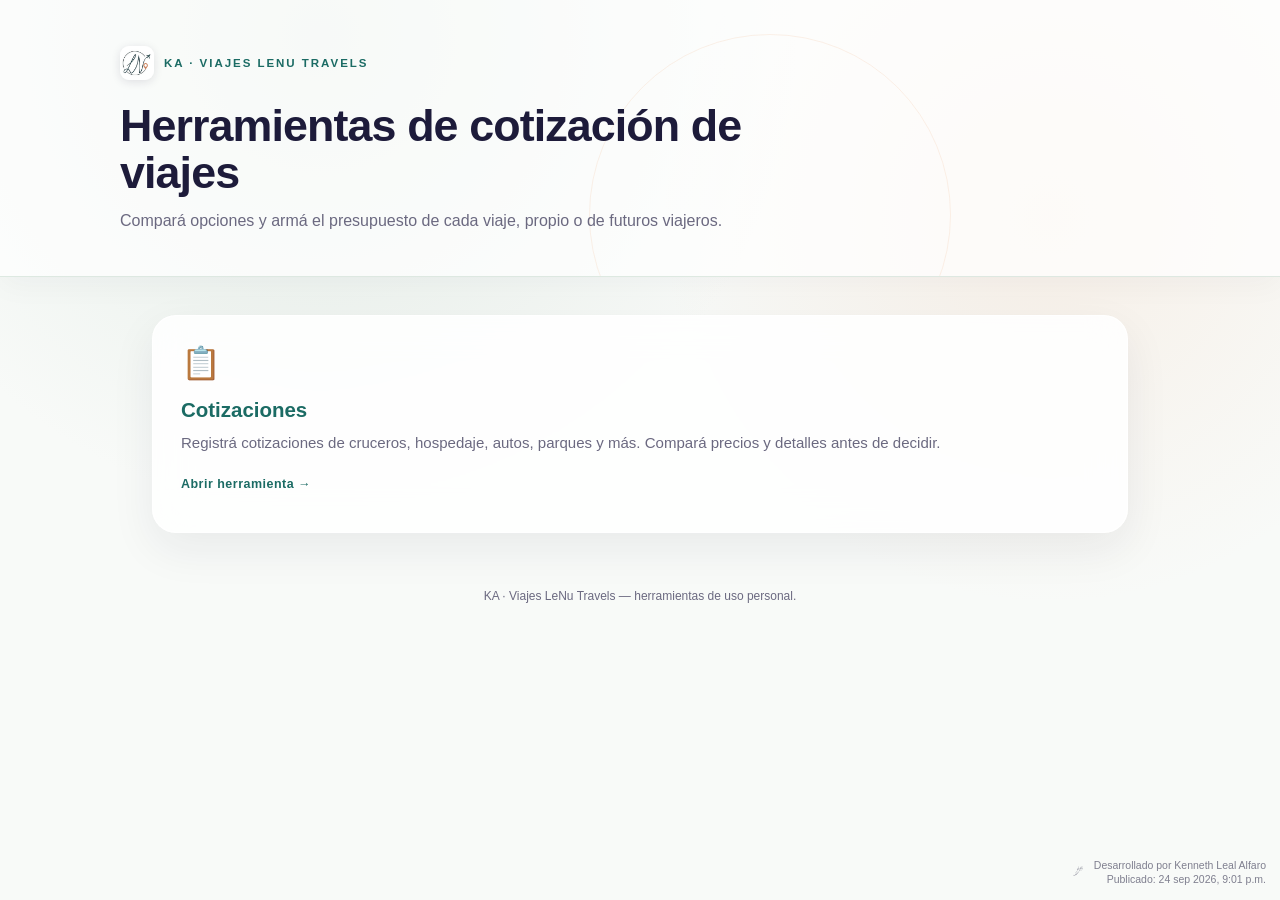
<file: index.html>
<!DOCTYPE html>
<html lang="es-CR">
<head>
<meta name="kla-published" content="2026-09-24T15:01:14-06:00">
<meta charset="UTF-8">
<meta name="viewport" content="width=device-width, initial-scale=1.0">
<title>KA · Viajes LeNu Travels</title>
<link rel="icon" type="image/png" href="[data-uri]">
<link rel="apple-touch-icon" href="[data-uri]">
<style>
  :root{
    --ka-primary:#1B6B64;
    --ka-secondary:#F2C4A4;
    --ka-accent:#DD8B5D;
    --ka-accent-hover:#C6763F;
    --ka-dark:#1D1B3A;
    --ka-light:#D9E5DD;
    --ka-base:#FAF3EC;
    --ka-base-sobria:#F4F6F5;
    --line:#D9E5DD;
    --muted:#6B6980;
    --font-display:Arial, Helvetica, sans-serif;
    --font-body:Arial, Helvetica, sans-serif;
  }
  *{box-sizing:border-box;}
  html,body{margin:0;padding:0;}
  body{background:var(--ka-base-sobria); color:var(--ka-dark); font-family:var(--font-body); -webkit-font-smoothing:antialiased;}

  header.ka-hero{background:linear-gradient(120deg, var(--ka-primary) 0%, #134F49 100%); color:#fff; padding:34px 32px 28px; position:relative; overflow:hidden;}
  header.ka-hero::after{content:""; position:absolute; right:-40px; top:-60px; width:220px; height:220px; border-radius:50%; background:var(--ka-secondary); opacity:.18;}
  header.ka-hero .ka-mark{display:inline-flex; align-items:center; gap:10px; font-size:13px; letter-spacing:.14em; text-transform:uppercase; color:var(--ka-secondary); font-weight:bold;}
  header.ka-hero .ka-mark span.dot{width:8px;height:8px;border-radius:50%; background:var(--ka-accent); display:inline-block;}
  header.ka-hero h1{margin:10px 0 4px; font-size:1.7rem; font-family:var(--font-display); letter-spacing:-0.02em;}
  header.ka-hero p{margin:0; color:var(--ka-light); font-size:0.9rem; max-width:600px;}

  main{max-width:900px; margin:0 auto; padding:28px 32px 48px;}
  .cards{display:grid; grid-template-columns:repeat(auto-fit, minmax(280px,1fr)); gap:18px;}
  .tool-card{
    background:#fff; border:1px solid var(--line); border-radius:16px; padding:22px;
    text-decoration:none; color:inherit; display:block; transition:border-color .15s, box-shadow .15s;
  }
  .tool-card:hover{border-color:var(--ka-primary); box-shadow:0 4px 16px rgba(27,107,100,0.12);}
  .tool-card .icon{font-size:1.8rem; margin-bottom:10px; display:block;}
  .tool-card h2{font-family:var(--font-display); font-size:1.1rem; margin:0 0 6px; color:var(--ka-primary);}
  .tool-card p{font-size:0.85rem; color:var(--muted); margin:0; line-height:1.4;}

  footer{text-align:center; font-size:11px; color:var(--muted); padding:20px;}

  /* Capa visual KLA: mantiene los tokens de marca y mejora la jerarquía. */
  body{min-height:100vh;background:radial-gradient(circle at 92% 0%,rgba(242,196,164,.12),transparent 27rem),linear-gradient(180deg,#EEF4F1 0%,var(--ka-base-sobria) 46%,#F8F5F1 100%);}
  header.ka-hero{padding:46px max(32px,calc((100vw - 1040px)/2)) 42px;box-shadow:inset 0 -1px rgba(255,255,255,.13),0 10px 28px rgba(19,79,73,.13);}
  header.ka-hero::before{content:"";position:absolute;inset:auto auto -120px 46%;width:360px;height:360px;border:1px solid rgba(242,196,164,.24);border-radius:50%;pointer-events:none;}
  header.ka-hero .ka-mark,header.ka-hero h1,header.ka-hero p{position:relative;z-index:1;}
  header.ka-hero .ka-mark{font-size:.72rem;letter-spacing:.17em;}
  header.ka-hero h1{max-width:680px;margin-top:18px;font-size:clamp(2rem,4vw,2.8rem);line-height:1.06;}
  header.ka-hero p{max-width:610px;margin-top:12px;font-size:1rem;line-height:1.55;}
  main{max-width:1040px;padding:38px 32px 56px;}
  .cards{gap:20px;}
  .tool-card{min-height:218px;padding:28px;border:1px solid rgba(27,107,100,.16);border-radius:20px;box-shadow:0 10px 26px rgba(29,27,58,.055);position:relative;overflow:hidden;transition:transform .18s ease,border-color .18s ease,box-shadow .18s ease;}
  .tool-card::after{content:"Abrir herramienta  →";display:block;margin-top:23px;color:var(--ka-primary);font-size:.78rem;font-weight:700;letter-spacing:.04em;}
  .tool-card:hover{transform:translateY(-4px);border-color:var(--ka-primary);box-shadow:0 16px 32px rgba(27,107,100,.16);}
  .tool-card:focus-visible{outline:3px solid rgba(221,139,93,.65);outline-offset:4px;}
  .tool-card .icon{font-size:2rem;margin-bottom:16px;}
  .tool-card h2{font-size:1.28rem;margin-bottom:9px;}
  .tool-card p{font-size:.94rem;line-height:1.55;}
  footer{padding:0 24px 34px;font-size:.75rem;}
  @media (max-width:640px){header.ka-hero{padding:34px 22px 32px;}header.ka-hero h1{font-size:2rem;}main{padding:26px 18px 40px;}.tool-card{min-height:0;padding:24px;}}

  #kla-publish-badge-wrap{position:fixed;bottom:14px;right:14px;display:flex;align-items:center;gap:6px;font-size:10.5px;color:var(--ka-dark);opacity:.55;z-index:50;font-family:inherit;pointer-events:none;text-align:right}
  #kla-publish-badge-wrap svg{height:14px;width:auto;display:block;flex-shrink:0}
  #kla-publish-badge-wrap .kla-lines{display:flex;flex-direction:column;line-height:1.35}
  #kla-publish-badge{pointer-events:auto;cursor:default}
  #kla-publish-badge.kla-stale{color:#C6763F;font-weight:700;cursor:pointer;text-decoration:underline}
  @media print{#kla-publish-badge-wrap{display:none!important}}
</style>
<link rel="stylesheet" href="estilo-interfaz-clara.css">
</head>
<body class="kla-ui-background">

<header class="ka-hero">
  <div class="ka-mark"><img src="[data-uri]" alt="LeNu Travels" style="width:34px;height:34px;border-radius:9px;display:inline-block;vertical-align:middle;box-shadow:0 1px 4px rgba(0,0,0,0.35);"> KA · Viajes LeNu Travels</div>
  <h1>Herramientas de cotización de viajes</h1>
  <p>Compará opciones y armá el presupuesto de cada viaje, propio o de futuros viajeros.</p>
</header>

<main>
  <div class="cards">
    <a class="tool-card" href="comparador-cotizaciones.html">
      <span class="icon">📋</span>
      <h2>Cotizaciones</h2>
      <p>Registrá cotizaciones de cruceros, hospedaje, autos, parques y más. Compará precios y detalles antes de decidir.</p>
    </a>
  </div>
</main>

<footer>KA · Viajes LeNu Travels — herramientas de uso personal.</footer>

<div id="kla-publish-badge-wrap">
  <svg xmlns="http://www.w3.org/2000/svg" viewBox="0 0 1179 945" fill="currentColor"><g transform="translate(0,945) scale(0.1,-0.1)" stroke="none"><path d="M5976 8698 c-32 -49 -47 -103 -57 -206 -30 -321 -121 -688 -283 -1142 -18 -52 -47 -133 -64 -180 -16 -47 -33 -92 -36 -101 -6 -13 -28 -17 -114 -21 -88 -5 -121 -11 -187 -37 -152 -59 -320 -179 -418 -299 -63 -77 -85 -117 -103 -187 -33 -123 -7 -207 73 -235 58 -20 193 -2 337 45 59 19 110 35 112 35 7 0 -18 -55 -115 -249 -348 -694 -583 -1020 -1375 -1901 -161 -180 -310 -302 -421 -347 -61 -25 -82 -39 -74 -47 7 -7 253 86 327 123 219 111 496 334 709 572 317 355 531 661 821 1174 34 61 214 423 241 485 13 30 46 107 73 171 l50 117 71 32 c40 18 121 57 181 87 59 30 115 53 124 51 8 -2 46 -57 83 -123 175 -310 289 -438 476 -534 l42 -21 -48 -77 c-121 -195 -161 -258 -262 -408 -245 -366 -377 -547 -584 -800 -699 -859 -1665 -1684 -2405 -2056 -167 -84 -246 -114 -344 -129 -266 -43 -424 72 -521 380 -45 143 -45 143 -40 25 16 -318 100 -532 244 -624 133 -85 343 -78 595 22 100 39 371 175 456 229 472 297 888 635 1350 1098 601 601 1146 1306 1617 2088 91 151 120 191 132 186 38 -17 192 -43 314 -54 282 -25 613 20 816 112 294 132 579 465 691 808 38 116 67 230 76 297 7 60 7 60 154 88 47 9 117 25 155 35 39 10 120 28 180 40 61 12 133 28 160 35 64 18 261 45 325 45 28 0 50 4 50 8 0 15 -235 27 -520 27 -224 -1 -291 -4 -363 -19 -48 -10 -92 -16 -98 -14 -8 3 -11 40 -10 114 3 195 -31 478 -80 650 -54 195 -115 298 -208 352 -41 24 -56 27 -136 27 -128 0 -175 -25 -326 -175 -196 -195 -344 -431 -728 -1162 -40 -76 -79 -138 -86 -138 -27 0 -309 -92 -423 -138 -192 -79 -269 -141 -286 -230 -8 -47 15 -51 88 -15 85 43 185 82 286 111 47 13 116 33 153 44 38 11 71 18 73 15 3 -3 -7 -27 -22 -53 -58 -104 -309 -546 -332 -584 -8 -13 -17 -10 -63 14 -123 67 -271 199 -332 298 -59 96 -157 271 -157 281 0 7 32 29 70 50 115 61 367 215 492 298 263 176 463 367 590 561 93 141 127 204 214 393 38 83 88 178 111 213 46 66 50 81 31 100 -40 40 -83 -11 -195 -233 -164 -325 -283 -489 -492 -678 -179 -162 -513 -383 -817 -539 l-82 -42 -68 63 c-38 35 -88 74 -111 88 -24 14 -43 26 -43 28 0 2 17 52 39 112 21 59 62 185 90 278 29 94 61 197 71 230 31 98 79 320 102 470 15 103 21 190 22 325 1 128 5 192 14 207 17 30 15 70 -4 77 -25 10 -33 7 -48 -16z m2253 -438 c106 -54 191 -228 236 -485 22 -126 37 -341 30 -421 l-7 -70 -87 -18 c-47 -10 -147 -31 -221 -46 -441 -92 -925 -188 -929 -185 -2 2 20 48 49 102 309 577 483 850 638 1001 138 134 209 164 291 122z m231 -1187 c0 -65 -86 -290 -158 -413 -278 -473 -683 -689 -1252 -667 -128 5 -320 33 -336 50 -6 5 13 40 91 172 36 60 152 272 291 532 21 40 45 75 54 78 21 6 329 71 480 100 117 23 231 47 625 129 191 40 205 42 205 19z m-3001 -195 c0 -7 -28 -78 -63 -157 l-62 -144 -54 -20 c-226 -79 -438 -125 -454 -98 -12 18 44 100 117 172 113 112 267 204 401 239 85 22 116 24 115 8z m237 -61 c45 -31 69 -67 45 -67 -5 0 -44 -16 -85 -35 -86 -40 -101 -42 -92 -17 35 93 63 152 72 152 7 0 34 -15 60 -33z"/></g></svg>
  <div class="kla-lines">
    <span>Desarrollado por Kenneth Leal Alfaro</span>
    <span id="kla-publish-badge" title="Última publicación de esta página"></span>
  </div>
</div>
<script>
(function(){
  var META_NAME='kla-published';
  var el=document.getElementById('kla-publish-badge');
  var metaEl=document.querySelector('meta[name="'+META_NAME+'"]');
  var localIso=metaEl?metaEl.getAttribute('content'):null;

  function fmt(iso){
    if(!iso) return null;
    var d=new Date(iso);
    if(isNaN(d.getTime())) return null;
    var meses=['ene','feb','mar','abr','may','jun','jul','ago','sep','oct','nov','dic'];
    var h=d.getHours(), m=d.getMinutes();
    var ampm=h>=12?'p.m.':'a.m.';
    var h12=h%12; if(h12===0) h12=12;
    var mm=(m<10?'0':'')+m;
    return d.getDate()+' '+meses[d.getMonth()]+' '+d.getFullYear()+', '+h12+':'+mm+' '+ampm;
  }

  function setNormal(){
    if(!el) return;
    el.textContent=localIso?('Publicado: '+fmt(localIso)):'Publicado: —';
    el.classList.remove('kla-stale');
    el.onclick=null;
  }

  function setStale(){
    if(!el) return;
    el.textContent='Hay una versión más nueva — recargá';
    el.classList.add('kla-stale');
    el.onclick=function(){ location.reload(); };
  }

  var checking=false;
  function check(){
    if(checking||!localIso||!el||el.classList.contains('kla-stale')) return;
    checking=true;
    fetch(location.pathname+'?_kla='+Date.now(),{cache:'no-store'})
      .then(function(r){return r.text();})
      .then(function(html){
        var m=html.match(new RegExp('<meta[^>]+name=["\']'+META_NAME+'["\'][^>]+content=["\']([^"\']+)["\']'));
        if(m&&m[1]){
          var remote=new Date(m[1]), local=new Date(localIso);
          if(!isNaN(remote.getTime())&&!isNaN(local.getTime())&&remote.getTime()>local.getTime()){
            setStale();
          }
        }
      })
      .catch(function(){})
      .finally(function(){checking=false;});
  }

  setNormal();
  setInterval(check,120000);
  document.addEventListener('visibilitychange',function(){ if(!document.hidden) check(); });
  window.addEventListener('focus',check);
})();
</script>

</body>
</html>
</file>
<file: estilo-interfaz-clara.css>
/* Adaptación de la guía de interfaz clara KLA para las herramientas LeNu. */
:root{
  --kla-ui-teal:#1B6B64;
  --kla-ui-peach:#F2C4A4;
  --kla-ui-terracotta:#DD8B5D;
  --kla-ui-terracotta-hover:#C6763F;
  --kla-ui-navy:#1D1B3A;
  --kla-ui-sage:#D9E5DD;
  --kla-ui-muted:#6B6980;
  --kla-ui-field:#F5F7F6;
  --kla-ui-field-border:#E2E9E5;
}
body.kla-ui-background{
  color:var(--kla-ui-navy);
  background:
    radial-gradient(circle at 25% 4%,rgba(217,229,221,.68),transparent 37%),
    radial-gradient(circle at 82% 24%,rgba(242,196,164,.20),transparent 31%),
    #F8FAF8;
  background-attachment:fixed;
}
.kla-ui-background header.ka-hero{
  color:var(--kla-ui-navy);
  background:rgba(255,255,255,.72);
  border-bottom:1px solid rgba(217,229,221,.85);
  box-shadow:0 8px 30px rgba(29,27,58,.035);
}
.kla-ui-background header.ka-hero::after{display:none}
.kla-ui-background header.ka-hero .ka-mark{color:var(--kla-ui-teal)}
.kla-ui-background header.ka-hero p,
.kla-ui-background header.ka-hero .ka-back{color:var(--kla-ui-muted)}
.kla-ui-background header.ka-hero .ka-back:hover{color:var(--kla-ui-teal)}
.kla-ui-background header.ka-hero .ka-mark img{box-shadow:0 2px 10px rgba(29,27,58,.12)!important}
.kla-ui-background .tool-card,
.kla-ui-background .panel{
  background:rgba(255,255,255,.86);
  border:1px solid rgba(255,255,255,.9);
  border-radius:24px;
  box-shadow:0 16px 45px rgba(29,27,58,.07);
  backdrop-filter:blur(18px);
  -webkit-backdrop-filter:blur(18px);
}
.kla-ui-background .tool-card:hover{border-color:var(--kla-ui-sage);box-shadow:0 20px 48px rgba(29,27,58,.1)}
.kla-ui-background .panel{min-height:60vh}
.kla-ui-background .tabs .tab-btn{border:1px solid var(--kla-ui-sage);border-bottom:0}
.kla-ui-background .tabs .tab-btn.active{background:rgba(255,255,255,.86);color:var(--kla-ui-teal)}
.kla-ui-background .tabs .compare-tab.active{background:var(--kla-ui-teal);color:#fff}
.kla-ui-background .fx-box,
.kla-ui-background .trip-header,
.kla-ui-background .add-item-form,
.kla-ui-background .quote-card,
.kla-ui-background .modal-box{border-color:var(--kla-ui-sage);border-radius:16px}
.kla-ui-background :where(input:not([type=checkbox]):not([type=radio]):not([type=file]),select,textarea){
  color:var(--kla-ui-navy);
  background:var(--kla-ui-field);
  border-color:var(--kla-ui-field-border);
  border-radius:13px;
}
.kla-ui-background :where(input:not([type=checkbox]):not([type=radio]):not([type=file]),select,textarea):focus-visible,
.kla-ui-background :where(button,a):focus-visible{outline:3px solid rgba(27,107,100,.32);outline-offset:2px}
.kla-ui-background .btn-primary{
  color:var(--kla-ui-navy);
  background:var(--kla-ui-terracotta);
  border:0;
  border-radius:999px;
  padding:10px 19px;
}
.kla-ui-background .btn-primary:hover{background:var(--kla-ui-terracotta-hover);color:#fff}
.kla-ui-background .btn-secondary,
.kla-ui-background .btn-ghost{border-color:var(--kla-ui-sage);border-radius:999px;color:var(--kla-ui-teal)}
.kla-ui-background .btn-secondary:hover,
.kla-ui-background .btn-ghost:hover{background:var(--kla-ui-field)}
.kla-ui-background footer{color:var(--kla-ui-muted)}
@media(max-width:600px){
  .kla-ui-background .tool-card,
  .kla-ui-background .panel{border-radius:20px}
}
@media print{
  body.kla-ui-background{background:#fff}
  .kla-ui-background .tool-card,
  .kla-ui-background .panel{box-shadow:none;backdrop-filter:none;-webkit-backdrop-filter:none}
}
</file>
